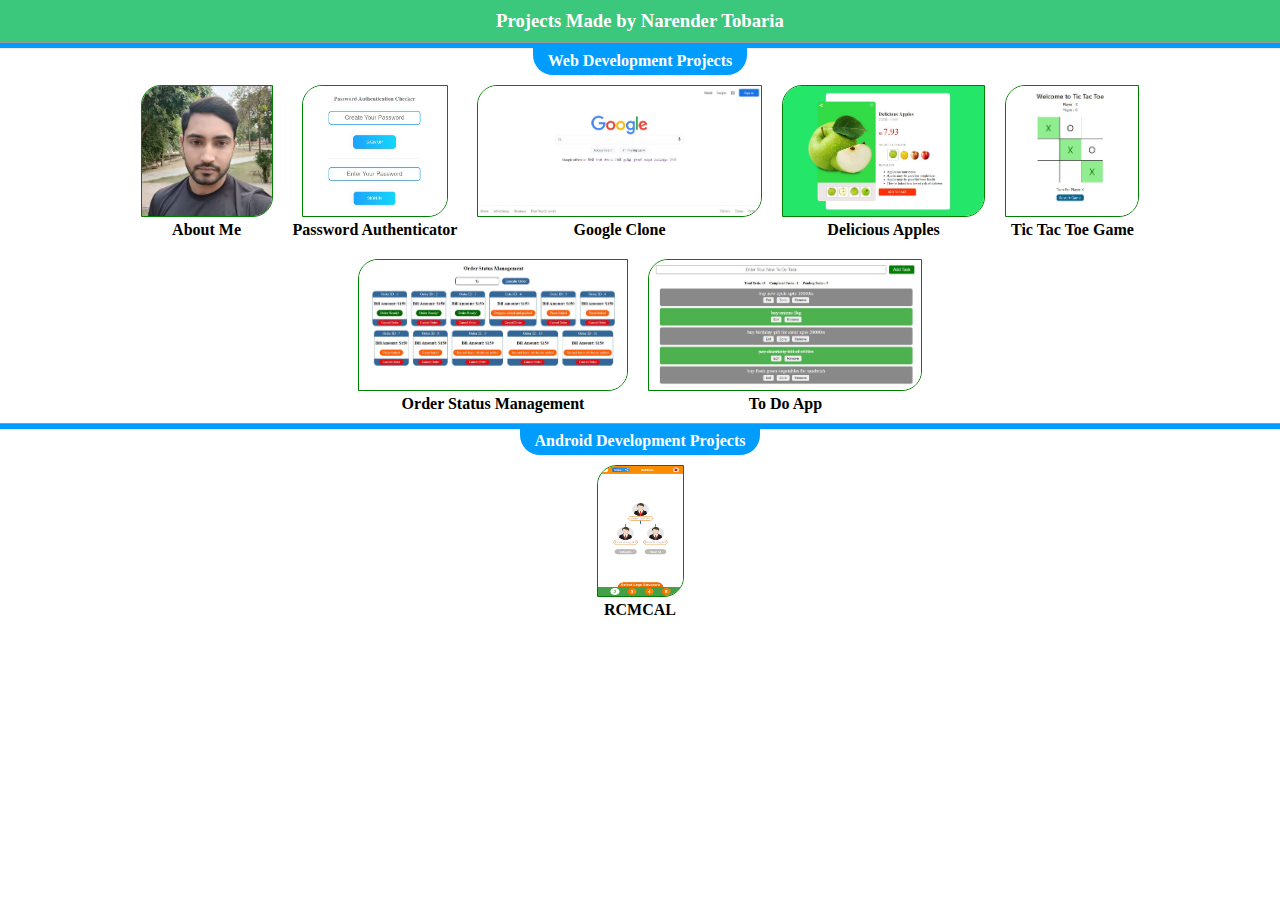
<file: index.html>
<!DOCTYPE html>
<html lang="en">
<head>
    <meta charset="UTF-8">
    <meta http-equiv="X-UA-Compatible" content="IE=edge">
    <meta name="viewport" content="width=device-width, initial-scale=1.0">
    <title>Web Dev Projects</title>
    <link rel="stylesheet" href="style.css">
</head>
<body>
    <!-- Header -->
    <header>
        <h3>
            Projects Made by Narender Tobaria
        </h3>
    </header>

    <!-- Web Development Projects -->
    <div class="projects_banner_heading">
        <hr>
        <h4>Web Development Projects</h4>
    </div>
    <div class="projects">
        <div class="project_show_box">
            <a href="web-dev-projects/about-me/"  target="_blank">
                <img class="project_thumbnail_img" src="assets/my.jpg" alt="">
            </a>
            <h4 class="project_name">About Me</h4>
        </div>
        <div class="project_show_box">
            <a href="web-dev-projects/password-authenticator/" target="_blank">
                <img class="project_thumbnail_img" src="assets/auth_img.jpg" alt="">
            </a>
            <h4 class="project_name">Password Authenticator</h4>
        </div>
        <div class="project_show_box">
            <a href="web-dev-projects/google-clone/" target="_blank">
                <img class="project_thumbnail_img" src="assets/google_clone.jpg" alt="">
            </a>
            <h4 class="project_name">Google Clone</h4>
        </div>
        <div class="project_show_box">
            <a href="web-dev-projects/delicious-apples/" target="_blank">
                <img class="project_thumbnail_img" src="assets/delicious_apples.jpg" alt="">
            </a>
            <h4 class="project_name">Delicious Apples</h4>
        </div>
        <div class="project_show_box">
            <a href="web-dev-projects/tic-tac-toe-game/" target="_blank">
                <img class="project_thumbnail_img" src="assets/tic-tac-toe-game.jpg" alt="">
            </a>
            <h4 class="project_name">Tic Tac Toe Game</h4>
        </div>
        <div class="project_show_box">
            <a href="web-dev-projects/order-status-management-system/" target="_blank">
                <img class="project_thumbnail_img" src="assets/order-status-management.jpg" alt="">
            </a>
            <h4 class="project_name">Order Status Management</h4>
        </div>
        <div class="project_show_box">
            <a href="web-dev-projects/to-do-app/" target="_blank">
                <img class="project_thumbnail_img" src="assets/to-do-app.jpg" alt="">
            </a>
            <h4 class="project_name">To Do App</h4>
        </div>
    </div>

    <!-- Android Development Projects -->

    <div class="projects_banner_heading">
        <hr>
        <h4>Android Development Projects</h4>
    </div>

    <div class="projects">
        <div class="project_show_box">
            <a href="https://play.google.com/store/apps/details?id=rcmcal.poscal.in" target="_blank">
                <img class="project_thumbnail_img rcmcal" src="assets/rcmcal.jpg" alt="">
            </a>
            <h4 class="project_name">RCMCAL</h4>
        </div>
    </div>
</body>
</html>
</file>
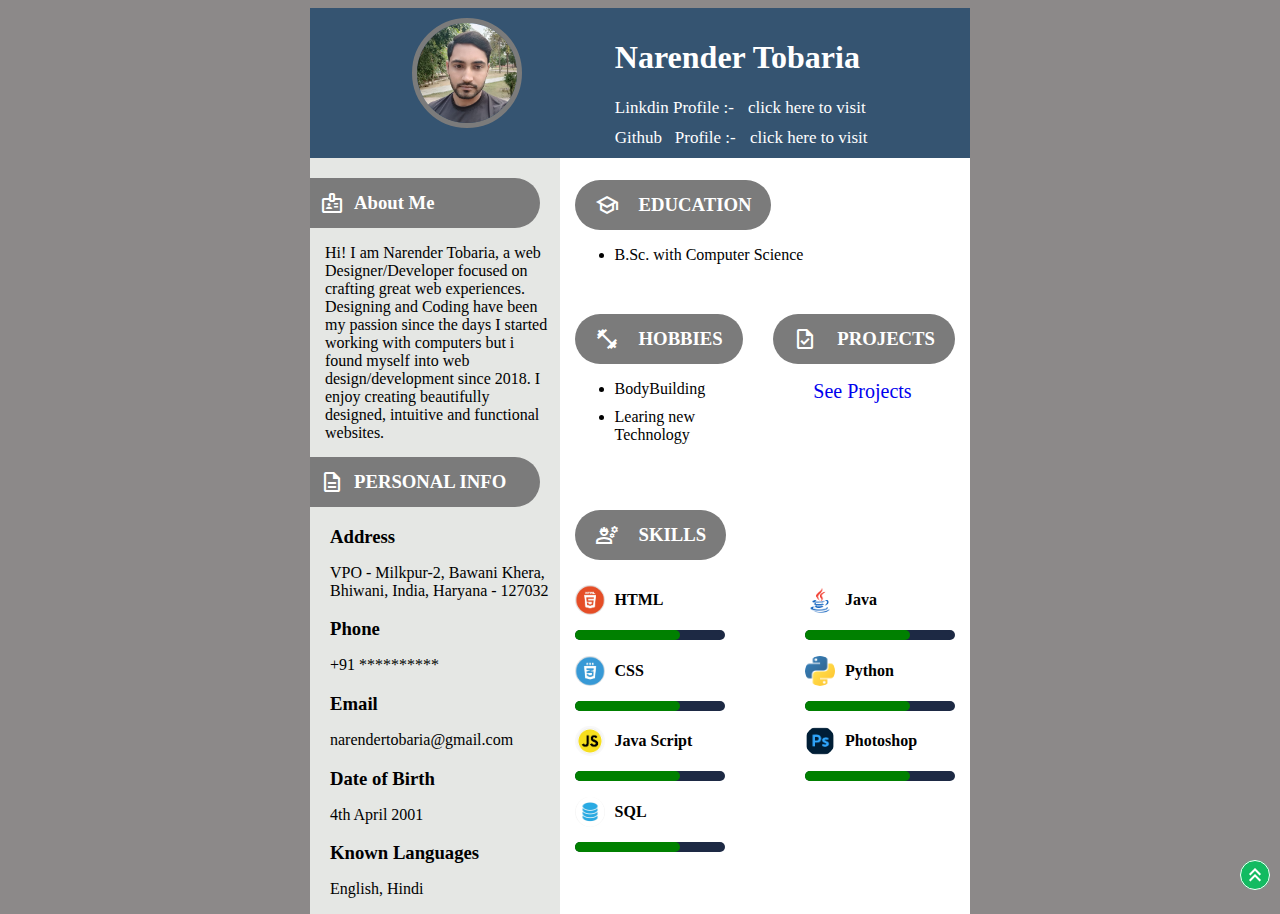
<file: web-dev-projects/about-me/index.html>
<!DOCTYPE html>
<html lang="en">
<head>
    <meta charset="UTF-8">
    <meta http-equiv="X-UA-Compatible" content="IE=edge">
    <meta name="viewport" content="width=device-width, initial-scale=1.0">
    <title>About Me</title>
    <link rel="stylesheet" href="style.css">
    <link rel="stylesheet" href="../../floating-icon.css">
    <link rel="stylesheet"
        href="https://fonts.googleapis.com/css2?family=Material+Symbols+Outlined:opsz,wght,FILL,GRAD@48,400,0,0" />
</head>
<body>
    <div class="main-container">

        <!-- Profile Header Part -->
        <div class="profile-header">
            <img class="profile-img" src="assets/my.jpg" alt="">
            <div class="header-profile-links">
                <h1>Narender Tobaria</h1>
                <div class="socila-links-box">
                    <div class="social-link">
                        <span>Linkdin Profile :- </span>
                        <a href="https://www.linkedin.com/in/narendertobaria/">click here to visit</a>
                    </div>
                    <div class="social-link">
                        <span>Github &nbsp; Profile :- </span>
                        <a href="https://github.com/narender-tobaria/">click here to visit</a>
                    </div>
                </div>
            </div>
        </div>

        <!-- Profile Content Part -->
        <div class="profile-content">
            <!-- Left Part -->
            <div class="left-part">
                <div class="left-part-heading headings">
                    <span class="material-symbols-outlined">
                        badge
                    </span>
                    <h3>About Me</h3>
                </div>

                <p class="objective-content">Hi! I am Narender Tobaria, a web Designer/Developer focused on crafting great web experiences. Designing and Coding have been my passion since the days I started working with computers but i found myself into web design/development since 2018. I enjoy creating beautifully designed, intuitive and functional websites.</p>

                <div class="left-part-heading headings">
                    <span class="material-symbols-outlined">
                        description
                    </span>
                    <h3>PERSONAL INFO</h3>
                </div>

                <div class="personal-info">
                    <div class="address personal-content">
                        <h3>Address</h3>
                        <p>VPO - Milkpur-2, Bawani Khera, Bhiwani, India, Haryana - 127032</p>
                    </div>
                    <div class="phone personal-content">
                        <h3>Phone</h3>
                        <p>+91 **********</p>
                    </div>
                    <div class="email personal-content">
                        <h3>Email</h3>
                        <p>narendertobaria@gmail.com</p>
                    </div>
                    <div class="dob personal-content">
                        <h3>Date of Birth</h3>
                        <p>4th April 2001</p>
                    </div>
                    <div class="languages personal-content">
                        <h3>Known Languages</h3>
                        <p>English, Hindi</p>
                    </div>
                </div>

            </div>

            <!-- Right Part -->
            <div class="right-part">
                <div class="education-part">
                    <div class="right-part-heading headings">
                        <span class="material-symbols-outlined">
                            school
                        </span>
                        <h3>EDUCATION</h3>
                    </div>
                    <ul>
                        <li>B.Sc. with Computer Science</li>
                    </ul>
                </div>

                <div class="hobby-projects-part">
                    <div class="hobby-part">
                        <div class="right-part-heading headings">
                            <span class="material-symbols-outlined">
                                fitness_center
                            </span>
                            <h3>HOBBIES</h3>
                        </div>
                        <ul>
                            <li>BodyBuilding</li>
                            <li>Learing new Technology</li>
                        </ul>
                    </div>
                    <div class="projects-part">
                        <div class="right-part-heading headings">
                            <span class="material-symbols-outlined">
                                task
                            </span>
                            <h3>PROJECTS</h3>
                        </div>
                        <ul>
                            <a href="https://narender-tobaria.github.io/projects/">See Projects</a>
                        </ul>
                    </div>
                </div>

                <div class="skills">
                    <div class="right-part-heading headings">
                        <span class="material-symbols-outlined">
                            engineering
                        </span>
                        <h3>SKILLS</h3>
                    </div>
                    <div class="about-skills">
                        <div class="skills-left-part">
                            <div class="skill-item">
                                <div class="skill-name-image">
                                    <img class="skill-image" src="assets/html.jpg" alt="">
                                    <h4>HTML</h4>
                                </div>
                                <div class="progress-bar">
                                    <div class="progress"></div>
                                </div>
                            </div>
                            <div class="skill-item">
                                <div class="skill-name-image">
                                    <img class="skill-image" src="assets/css.jpg" alt="">
                                    <h4>CSS</h4>
                                </div>
                                <div class="progress-bar">
                                    <div class="progress"></div>
                                </div>
                            </div>
                            <div class="skill-item">
                                <div class="skill-name-image">
                                    <img class="skill-image" src="assets/js.jpg" alt="">
                                    <h4>Java Script</h4>
                                </div>
                                <div class="progress-bar">
                                    <div class="progress"></div>
                                </div>
                            </div>
                            <div class="skill-item">
                                <div class="skill-name-image">
                                    <img class="skill-image" src="assets/sql.jpg" alt="">
                                    <h4>SQL</h4>
                                </div>
                                <div class="progress-bar">
                                    <div class="progress"></div>
                                </div>
                            </div>
                        </div>
                        <div class="skills-right-part">
                            <div class="skill-item">
                                <div class="skill-name-image">
                                    <img class="skill-image" src="assets/java.png" alt="">
                                    <h4>Java</h4>
                                </div>
                                <div class="progress-bar">
                                    <div class="progress"></div>
                                </div>
                            </div>
                            <div class="skill-item">
                                <div class="skill-name-image">
                                    <img class="skill-image" src="assets/python.png" alt="">
                                    <h4>Python</h4>
                                </div>
                                <div class="progress-bar">
                                    <div class="progress"></div>
                                </div>
                            </div>
                            <div class="skill-item">
                                <div class="skill-name-image">
                                    <img class="skill-image" src="assets/ps.png" alt="">
                                    <h4>Photoshop</h4>
                                </div>
                                <div class="progress-bar">
                                    <div class="progress"></div>
                                </div>
                            </div>
                        </div>
                    </div>
                </div>


            </div>
        </div>
    </div>

    <!-- Floating Icon Control -->
    <div id="floating-icon"></div>
    <script src="../../floating-icon.js"></script>
</body>
</html>
</file>
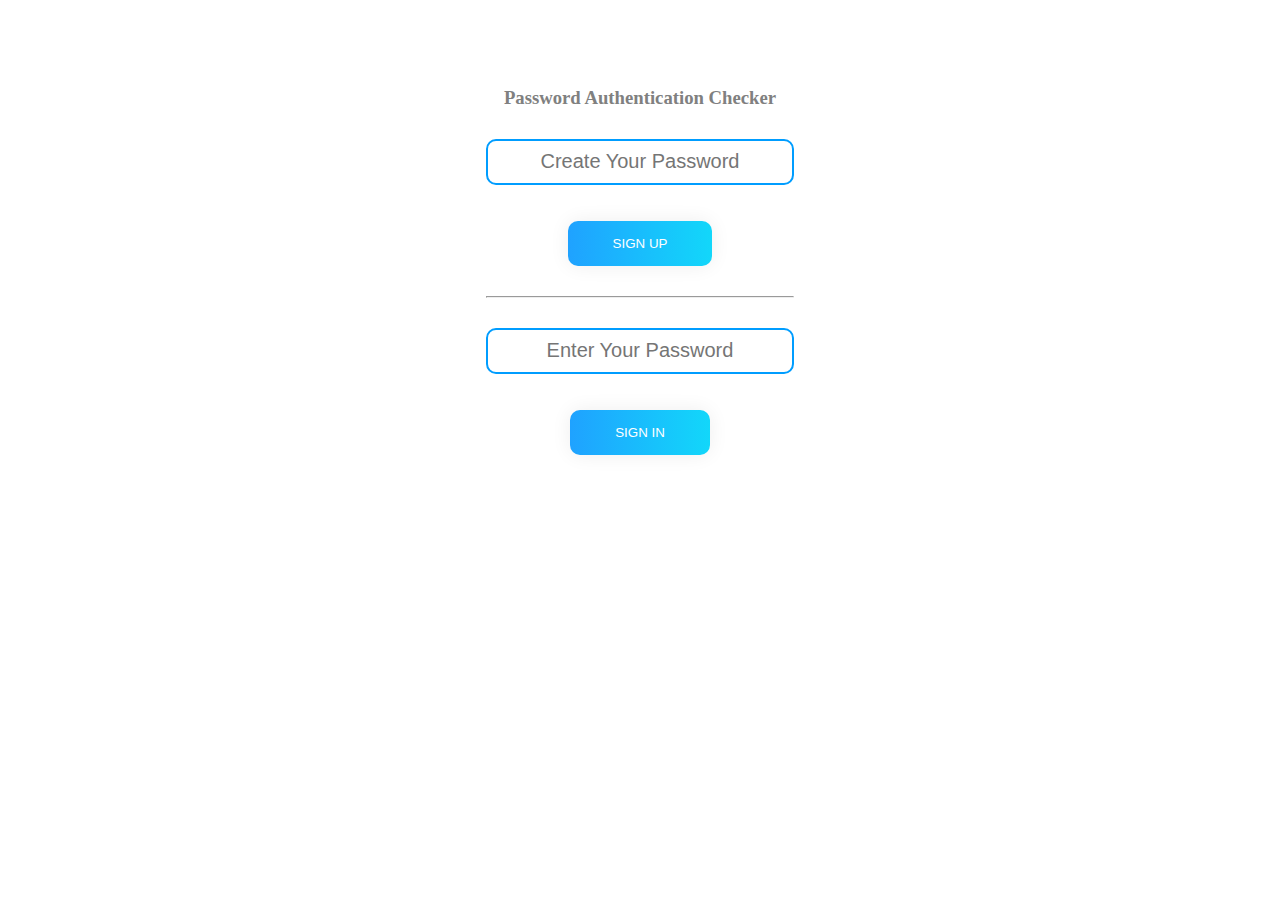
<file: web-dev-projects/authentication/index.html>
<!DOCTYPE html>
<html lang="en">
<head>
    <meta charset="UTF-8">
    <meta http-equiv="X-UA-Compatible" content="IE=edge">
    <meta name="viewport" content="width=device-width, initial-scale=1.0">
    <title>Authentication</title>
    <link rel="stylesheet" href="style.css">
</head>
<body>
    <div class="container">
        <h3>Password Authentication Checker</h3>
        <div class="sign-up-box input-container">
            <input id="sign-up-input" oninput="checkstrongness()" placeholder="Create Your Password" type="password" >
            <p id="sign-up-error"></p>
            <button type="button"  onclick="signup()">Sign Up</button>
        </div>
        <hr>
        <div class="signin-box input-container">
            <input id="signin-input" placeholder="Enter Your Password"type="password">
            <p id="signin-error"></p>
            <button type="button" onclick="signin()">Sign in</button>
        </div>
    </div> 
    <script src="auth.js"></script>
</body>
</html>
</file>
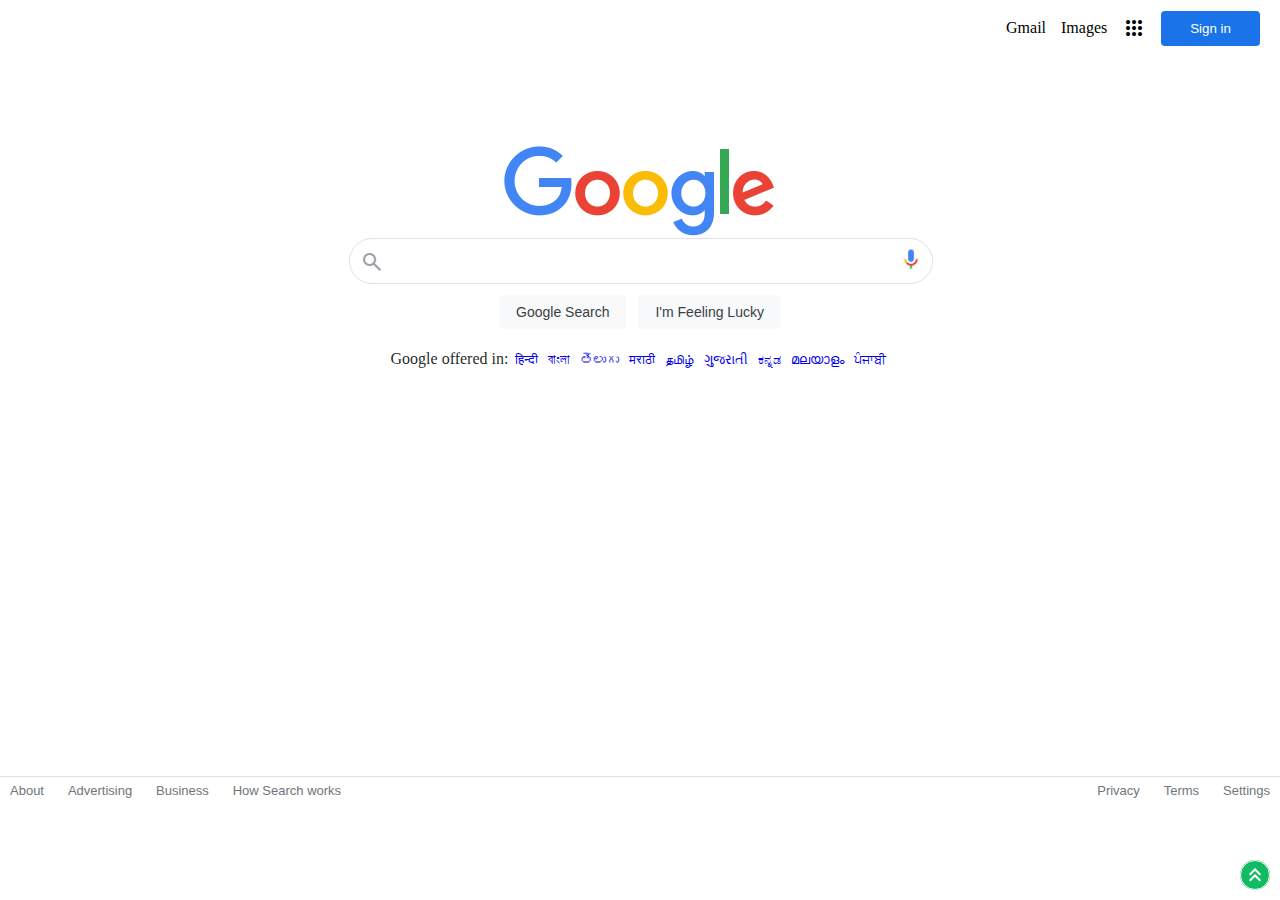
<file: web-dev-projects/google-clone/index.html>
<!DOCTYPE html>
<html lang="en">
<head>
    <meta charset="UTF-8">
    <meta http-equiv="X-UA-Compatible" content="IE=edge">
    <meta name="viewport" content="width=device-width, initial-scale=1.0">
    <title>Google Clone</title>
    <link rel="stylesheet" href="https://fonts.sandbox.google.com/css2?family=Material+Symbols+Outlined:opsz,wght,FILL,GRAD@20..48,100..700,0..1,-50..200" />
    <link defer rel="stylesheet" href="style.css">
    <link rel="stylesheet" href="../../floating-icon.css">
    <link rel="stylesheet"
        href="https://fonts.googleapis.com/css2?family=Material+Symbols+Outlined:opsz,wght,FILL,GRAD@48,400,0,0" />
    <script src="result.js"></script>
</head>
<body>
    <!-- Header -->
    <header>
        <ul class="large-display-menu">
            <a href="https://www.google.com/intl/en-GB/gmail/about/">Gmail</a>
            <a href="https://www.google.co.in/imghp?hl=en&ogbl">Images</a>
            <a class="material-symbols-outlined" href="https://about.google/products/">apps</a>
            <button onclick="window.open('https://accounts.google.com/signin/v2/identifier?hl=en&passive=true&continue=https%3A%2F%2Fwww.google.com%2F&ec=GAZAmgQ&flowName=GlifWebSignIn&flowEntry=ServiceLogin')" class="sign-in-large">Sign in</button>
        </ul>

        <ul class="small-display-menu">
            <li class="top-left-links">
                <a class="material-symbols-outlined" href="#">menu</a>
                <a href="#">All</a>
                <a href="https://www.google.com/webhp?output=search&tbm=isch&tbo=u&sa=X&ved=0ahUKEwidku2VmtX3AhUEed4KHWurDxoQ0tQDCBAoAQ">Images</a>
            </li>
            <li class="top-right-links">
                <a class="material-symbols-outlined" href="https://about.google/products/?tab=wh">apps</a>
                <button onclick="window.open('https://accounts.google.com/signin/v2/identifier?hl=en&passive=true&continue=https%3A%2F%2Fwww.google.com%2F&ec=GAZAmgQ&flowName=GlifWebSignIn&flowEntry=ServiceLogin')" class="sign-in-small">Sign in</button>
            </li>
            
        </ul>
    </header>

    <!-- Search box -->
    <section class="content-section">
        <div class="content-div">
            <img class="logo-image" src="assets/google.png" alt="Google logo Image">
            <div class="search-bar">
                <a  href="#" class="material-symbols-outlined search-icon">searchs</a>
                <input id="search-input" class="input_box" type="text">
                <a href="#"><img class="mic-icon"  src="assets/search_mic.png" alt="Mic Search Icon"></a>
            </div>
            <div class="search-buttons">
                <button onclick="search()" class="google-search-btn">Google Search</button>
                <button onclick="window.open('https://www.google.com/doodles')" class="feeling-lucky-btn">I'm Feeling Lucky</button>
            </div>
            <div class="languages">
                Google offered in: 
                <a href="#">हिन्दी</a>
                <a href="#">বাংলা</a>
                <a href="#">తెలుగు</a>
                <a href="#">मराठी</a>
                <a href="#">தமிழ்</a>
                <a href="#">ગુજરાતી</a>
                <a href="#">ಕನ್ನಡ</a>
                <a href="#">മലയാളം</a>
                <a href="#">ਪੰਜਾਬੀ</a>
            </div>
        </div>
    </section>

    <!-- Footer -->
    <footer>
        <div class="footer-content">
            <ul class="left-footer">
                <a href="https://about.google/?utm_source=google-IN&utm_medium=referral&utm_campaign=hp-footer&fg=1">About</a>
                <a href="https://ads.google.com/intl/en_in/home/?subid=ww-ww-et-g-awa-a-g_hpafoot1_1!o2&utm_source=google.com&utm_medium=referral&utm_campaign=google_hpafooter&fg=1">Advertising</a>
                <a href="https://www.google.com/intl/en_in/business/">Business</a>
                <a href="https://www.google.com/search/howsearchworks/?fg=1">How Search works</a>
            </ul>
            <ul class="right-footer">
                <a href="https://policies.google.com/privacy?hl=en-IN&fg=1">Privacy</a>
                <a href="https://policies.google.com/terms?hl=en-IN&fg=1">Terms</a>
                <a href="#">Settings</a>
            </ul>
        </div>
    </footer>


    <!-- Floating Icon Control -->
    <div id="floating-icon"></div>
    <script src="../../floating-icon.js"></script>
</body>
</html>
</file>
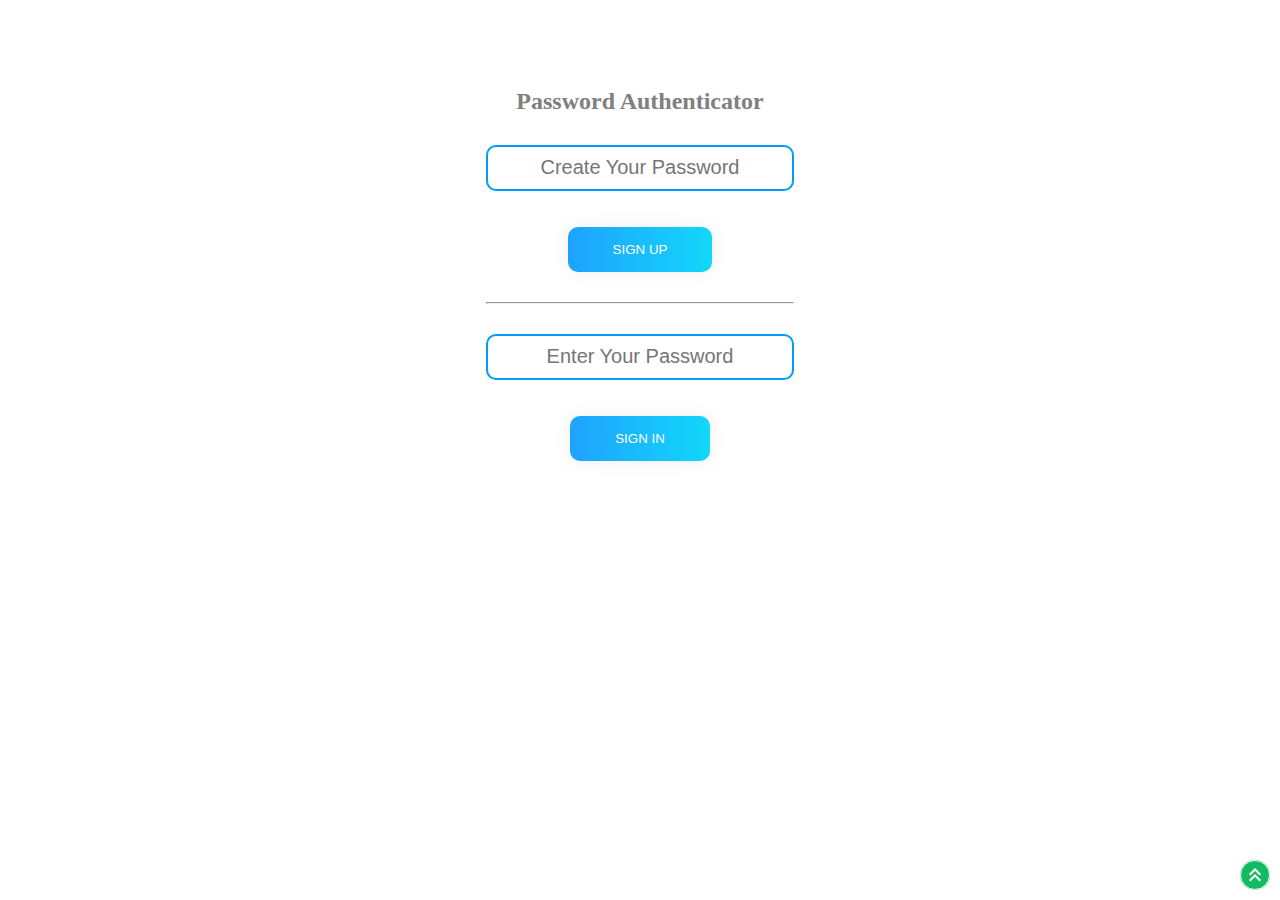
<file: web-dev-projects/password-authenticator/index.html>
<!DOCTYPE html>
<html lang="en">
<head>
    <meta charset="UTF-8">
    <meta http-equiv="X-UA-Compatible" content="IE=edge">
    <meta name="viewport" content="width=device-width, initial-scale=1.0">
    <title>Password Authenticator</title>
    <link rel="stylesheet" href="style.css">
    <link rel="stylesheet" href="../../floating-icon.css">
    <link rel="stylesheet"
        href="https://fonts.googleapis.com/css2?family=Material+Symbols+Outlined:opsz,wght,FILL,GRAD@48,400,0,0" />
</head>
<body>
    <div class="container">
        <h2>Password Authenticator</h2>
        <div class="sign-up-box input-container">
            <input id="sign-up-input" oninput="checkstrongness()" placeholder="Create Your Password" type="password" >
            <p id="sign-up-error"></p>
            <button type="button"  onclick="signup()">Sign Up</button>
        </div>
        <hr>
        <div class="signin-box input-container">
            <input id="signin-input" placeholder="Enter Your Password"type="password">
            <p id="signin-error"></p>
            <button type="button" onclick="signin()">Sign in</button>
        </div>
    </div> 
    <script src="auth.js"></script>
    
    <!-- Floating Icon Control -->
    <div id="floating-icon"></div>
    <script src="../../floating-icon.js"></script>
</body>
</html>
</file>
<file: style.css>
*{
    margin: 0;
    padding: 0;
}
header{
    display: flex;
    justify-content:center;
    background-color: rgba(18, 187, 97, 0.827);
    padding: 10px 0;
    color: rgb(255, 255, 255);
    font-style: bold;
}
.projects{
    display: flex;
    justify-content: center;
    flex-wrap: wrap;
}
.project_show_box{
    width: fit-content;
    margin: 10px;
    text-align: center;
}

.projects_banner_heading{
    display: flex;
    flex-direction: column;
    align-items: center;
}
.projects_banner_heading hr{
    height: 5px;
    width: 100%;
    background-color: rgb(0, 157, 255);
    margin-bottom: -2.5px;
}
.projects_banner_heading h4{
    width: fit-content;
    background-color: rgb(0, 157, 255);
    padding: 5px 15px;
    border-bottom-left-radius: 20px;
    border-bottom-right-radius: 20px;
    color: white;
}

.project_thumbnail_img{
    height: 130px;
    border: 1px solid green;
    border-top-left-radius: 20px;
    border-bottom-right-radius: 20px;
}
.project_thumbnail_img:hover{
    border-radius: 0px;
    cursor: pointer;
}
.project_name{
    text-align: center;
}
.rcmcal{
    height: 130px;
    width: 85px;
}
</file>
<file: web-dev-projects/about-me/style.css>
body{
    background-color: rgb(140, 137, 137);
}
.main-container{
    display: flex;
    flex-direction: column;
    height: 877px;  /* 1/4 of A4 size height 3508px */
    width: 660px; /* 1/4 of A4 size width 2480px */
    background-color: #29496a;
}

.headings{
    background-color: rgb(123, 123, 123);
    color: white;
}

/* Profile Header Part CSS */

.profile-header{
    background-color: rgb(53, 84, 113);
    display: flex;
    padding: 10px;
    justify-content: space-evenly;
}
.profile-img{
    height: 100px;
    width: 100px;
    border-radius: 50%;
    border: 5px solid rgb(123, 123, 123);
}
.socila-links-box{
    margin-top: 0px;
}
.social-link{
    margin-top: 10px;
    font-size: 17px;
}
.social-link a{
    text-decoration: none;
    color: white;
    margin-left: 10px;
}
.social-link a:hover{
    text-decoration: underline;
}
.header-profile-links{
    color: white;
}

/* Profile Content part CSS */

.profile-content{
    display: flex;
    background-color: white;
    height: 100%;
}
.left-part{
    width: 250px;
    background-color: rgb(229, 231, 228);
    display: flex;
    flex-direction: column;
    justify-content: space-evenly;
    padding-top: 20px;
}
.left-part-heading{
    display: flex;
    align-items: center;
    height: 50px;
    border-top-right-radius: 40px;
    border-bottom-right-radius: 40px;
    padding-left: 10px;
    margin-right: 20px;
}
.left-part-heading span{
    margin-right: 10px;
}
.objective-content{
    margin-bottom: 15px;
    margin-left: 15px;
    margin-right: 10px;
}
.personal-info{
    margin-left: 15px;
}
.personal-content{
    margin-top: 15px;
    padding-right: 10px;
    padding-left: 5px;
}
.personal-content h3{
    margin-bottom: 5px;
}

/* Profile Right part CSS */

.right-part{
    margin-top: 22px; 
    margin-left: 15px;
    margin-right: 15px; 
}
.education-part{
    align-self: center;
}
.right-part-heading{
    border-radius: 40px;
    width: fit-content;
    padding-left: 20px;
    padding-right: 20px;
    height: 50px;
    display: flex;
    justify-content: center;
    align-items: center;
}
.right-part-heading span{
    margin-right: 20px;
}
.projects-part a{
    text-decoration: none;
    font-size: 20px;
}
.projects-part a:hover{
    text-decoration: underline;
}
.hobby-projects-part{
    display: flex;
    justify-content: space-between;
    margin-top: 50px;
    margin-bottom: 50px;
}
.about-skills{
    display: flex;
    justify-content: space-between;
    margin-top: 10px;
}
.skill-name-image{
    display: flex;
    align-items: center;
}
.skill-name-image h4{
    margin-left: 10px;
}
.skill-image{
    height: 30px;
    width: 30px;
    border-radius: 50%;
}
li{
    margin-top: 10px;
}
.progress-bar{
    height: 10px;
    width: 150px;
    background-color: rgb(29, 41, 68);
    border-radius: 5px;
}
.progress{
    height: 10px;
    width: 70%;
    background-color: green;
    border-radius: 5px;
}

@media screen and (max-width: 640px) {
    body{
        display: flex;
        justify-content: center;
        zoom: 50%;
    }
}
@media screen and (min-width: 640px) {
    body{
        display: flex;
        justify-content: center;
    }
}
</file>
<file: floating-icon.css>
#floating-icon{
    display: flex;
    background-color: rgb(18, 187, 97);
    width: 30px;
    height: 30px;
    /* padding-left: 10px; */
    border-radius: 40px;
    color: white;
    bottom: 10px;
    right: 10px;
    z-index: 1;
    align-items: center;
    justify-content: space-between;
    position: fixed;
    animation-name: example;
    animation-duration: 1s;
    animation-delay: 1s;
    animation-fill-mode: forwards;
}
#floating-title{
    display: none;
    margin-left: 10px;
    z-index: 1;
}
#icon-close{
    display: none;
}
.menu-icon{
    padding: 2px;
    border-radius: 50%;
    background-color: rgba(18, 187, 97, 0.827);
    cursor: pointer;
    border: 1px solid white;
}
.projects-scroll-view{
    display: flex;
    flex-direction: column;
    position: absolute;
    height: 300px;
    overflow-y: scroll;
    justify-content:flex-start;
    align-items: center;
    padding-bottom: 20px;
    bottom: 30px;
    /* z-index: -1; */
    border-radius: 10px;
    background-color: rgba(255, 255, 255, 0.898);
    border: 2px solid rgba(18, 187, 97, 0.827);
    border-bottom: 0;
}
.projects-scroll-view::-webkit-scrollbar{
    display: block;
}

.project_show_box{
    width: fit-content;
    margin: 10px;
    text-align: center;
    color: black;
}
.project_thumbnail_img{
    height: 30px;
    border: 1px solid green;
    border-radius: 10px;
}
.project_thumbnail_img:hover{
    border-radius: 5px;
    cursor: pointer;
}
.project_name{
    text-align: center;
    font-size: 12px;
}


@keyframes example {
    from {
        width: 30px; 
    }
    to {
        width: 110px;
    }
}
</file>
<file: web-dev-projects/authentication/style.css>
body{
    display: flex;
    justify-content: center;
}
h3{
    color: grey;
}
.container{
    margin-top: 60px;
    text-align: center;
}
.sign-up-box{
    margin-top: 30px;
}
input{
    width: 300px;
    height: 40px;
    border: 2px solid rgb(0, 157, 255);
    border-radius: 10px;
    text-align: center;
    font-size: 20px;
}  
.input-container{
    display: flex;
    flex-direction: column;
    align-items: center;
}
hr{
    margin-top: 30px;
    margin-bottom: 30px;
}

p{
    font-size: 18px;
}

button{
    background-image: linear-gradient(to right, #1FA2FF 0%, #12D8FA  51%, #1FA2FF  100%);
    padding: 15px 45px;
    text-align: center;
    text-transform: uppercase;
    transition: 0.5s;
    background-size: 200% auto;
    color: white;            
    box-shadow: 0 0 20px #eee;
    border-radius: 10px;
    display: block;
    border: none;
    width: fit-content;
    }

button:hover {
    background-position: right center;
    color: #fff;
    text-decoration: none;
    border-radius: 30px;
    cursor: pointer;
}
</file>
<file: web-dev-projects/google-clone/style.css>
/* body {
    -moz-transform: scale(0.8, 0.8);
    zoom: 0.8;
    zoom: 40%;
 } */
 *{
     margin: 0;
     padding: 0;
 }
 header{
     display: flex;
     justify-content: end;
     height: 46px;
 }
.large-display-menu{
     display: flex;
     align-items: center;
     margin-top: 10px;
     margin-right: 20px;
 }
.large-display-menu a{
     text-decoration: none;
     margin-left: 15px;
     color: black;
 }
.sign-in-large{
    background-color: #1a73e8;
    border: 1px solid transparent;
    margin-left: 15px;
    padding: 9px 28px;
    border-radius: 4px;
    color: white;
    cursor: pointer;
}

.small-display-menu {
    display: flex;
    float: left;
    width: 100%;
    text-decoration: none;
    margin-left: 15px;
    color: black;
    justify-content: space-between;
}
.small-display-menu li{
    list-style-type: none;
}
.top-left-links a, .top-right-links a{
    text-decoration: none;
    color: black;
}
.top-left-links{
    display: flex;
    align-items: center;
}
.top-left-links a{
    margin-left: 10px;
}
.top-right-links{
    display: flex;
    align-items: center;
    margin-right: 10px;
}
.sign-in-small{
    background-color: #1a73e8;
    border: 1px solid transparent;
    margin-left: 15px;
    padding: 7px 15px;
    border-radius: 4px;
    color: white;
    cursor: pointer;
}

.content-section{
    width: 100vw;
    height: 70vh;
    text-align: -webkit-center;
}
.content-div{
    display: flex;
    max-width: 582px;
    flex-direction: column;
    text-align: center;
    padding: 0 10px;
    height: fit-content;
    margin-top: 100px;
}
.logo-image{
    align-self: center;
}

.search-bar{
    display: flex;
    background-color: white;
    height: 44px;
    width: 100%;
    z-index: 1;
    border: 1px solid #dfe1e5;
    box-shadow: none;
    border-radius: 24px;
    justify-content: center;
    align-items: center;
}
.search-bar:hover{
    background-color: #fff;
    box-shadow: 0 1px 6px rgb(32 33 36 / 28%);
    border-color: rgba(223,225,229,0);
}
.search-icon{
    text-decoration: none;
    color: #9aa0a6;
    height: 22px;
    width: 22px;
    margin-left: 10px;
}
.search-bar .input_box{
    width: 95%;
    height: 34px;
    color: rgba(0,0,0,.87);
    padding-left: 10px;
    outline: none;
    border: none;
    word-wrap: break-word;
    -webkit-tap-highlight-color: transparent;
    font-size: 16px;
}
.mic-icon{
    height: 22px;
    margin-right: 10px;
}

.search-buttons .google-search-btn, .feeling-lucky-btn{
    background-color: #f8f9fa;
    border: 1px solid #f8f9fa;
    border-radius: 4px;
    text-decoration: none;
    color: #3c4043;
    font-family: arial,sans-serif;
    font-size: 14px;
    margin: 11px 4px;
    padding: 8px 16px;
    height: 100%;
    min-width: 54px;
    text-align: center;
    user-select: none;
    cursor: pointer;
}
.search-buttons .google-search-btn:hover, .feeling-lucky-btn:hover{
    box-shadow: 0 1px 1px rgb(0 0 0 / 10%);
    background-color: #f8f9fa;
    border: 1px solid #dadce0;
    color: #202124;
}

.languages{
    color: rgba(0,0,0,.87);
    margin-top: 10px;
}
.languages a{
    text-decoration: none;
    margin: 0 3px;
    font-size: 13px;
}
.languages a:hover{
    text-decoration: underline;
}

.footer-content{
    display: flex;
    border-top: 1px solid #dfe1e5;
    width: 100vw;
    justify-content: space-between;
    align-items: center;
    padding-top: 5px;
    padding-bottom: 5px;
    font-size: 14px;
    font-family: arial,sans-serif;
    color: #202124;
    bottom: 0%;
}
.left-footer a, .right-footer a{
    text-decoration: none;
    color: #70757a;
    text-decoration: none;
    margin: 0px 10px;
    font-size: 13px;
}
.left-footer a:hover, .right-footer a:hover{
    text-decoration: underline;
}
@media screen and (max-width: 515px) {
    .footer-content{
        text-align: center;
        flex-direction: column;
    }
}
@media screen and (max-width: 768px) {
    .small-display-menu{
        visibility: visible;
    }
    .large-display-menu{
        display: none;
    }
}
@media screen and (min-width: 768px) {
    .small-display-menu{
        display: none;
        
    }
    .large-display-menu{
        visibility: visible;
    }
}
</file>
<file: web-dev-projects/password-authenticator/style.css>
body{
    display: flex;
    justify-content: center;
}
h2{
    color: grey;
}
.container{
    margin-top: 60px;
    text-align: center;
}
.sign-up-box{
    margin-top: 30px;
}
input{
    width: 300px;
    height: 40px;
    border: 2px solid rgb(0, 157, 255);
    border-radius: 10px;
    text-align: center;
    font-size: 20px;
}  
.input-container{
    display: flex;
    flex-direction: column;
    align-items: center;
}
hr{
    margin-top: 30px;
    margin-bottom: 30px;
}

p{
    font-size: 18px;
}

button{
    background-image: linear-gradient(to right, #1FA2FF 0%, #12D8FA  51%, #1FA2FF  100%);
    padding: 15px 45px;
    text-align: center;
    text-transform: uppercase;
    transition: 0.5s;
    background-size: 200% auto;
    color: white;            
    box-shadow: 0 0 20px #eee;
    border-radius: 10px;
    display: block;
    border: none;
    width: fit-content;
    }

button:hover {
    background-position: right center;
    color: #fff;
    text-decoration: none;
    border-radius: 30px;
    cursor: pointer;
}
</file>
